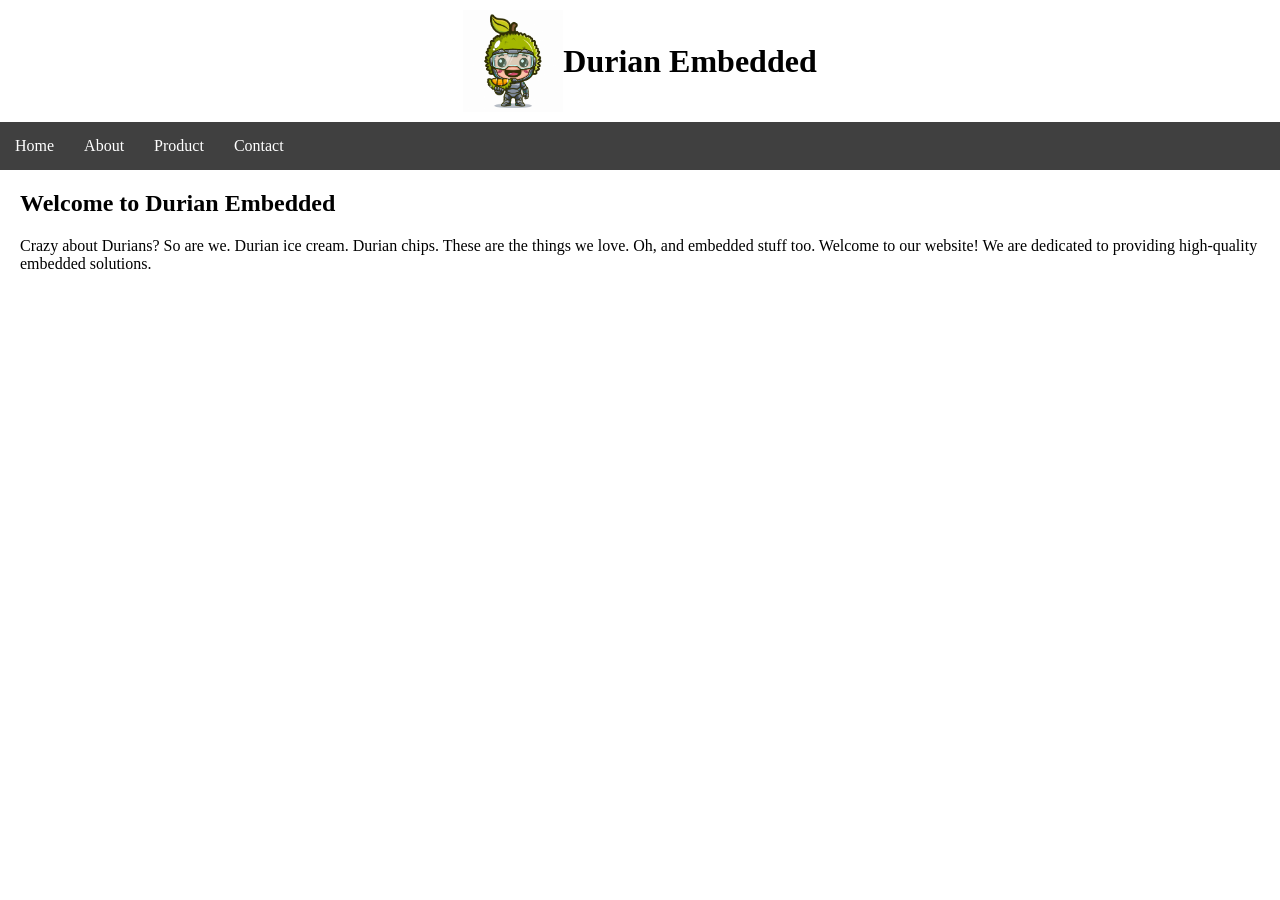
<file: index.html>
<!DOCTYPE html>
<html lang="en">

<head>
    <meta charset="UTF-8">
    <meta name="viewport" content="width=device-width, initial-scale=1.0">
    <link rel="stylesheet" href="style.css">
    <title>Durian Embedded</title>
</head>

<body>
    <div class="header-container">
        <img src="images/DurianMascot.jpg" alt="Durian Mascot Logo">
        <h1>Durian Embedded</h1>
    </div>
    <nav class="navbar">
        <ul>
            <li><a href="index.html">Home</a></li>
            <li><a href="about.html">About</a></li>
            <li><a href="product.html">Product</a></li>
            <li><a href="contact.html">Contact</a></li>
        </ul>
    </nav>

    <main>
        <h2>Welcome to Durian Embedded</h2>
        <p>Crazy about Durians? So are we. Durian ice cream. Durian chips. These are the things we love. Oh, and
            embedded stuff too. Welcome to our website! We are dedicated to providing high-quality embedded solutions.
        </p>

    </main>
</body>

</html>
</file>
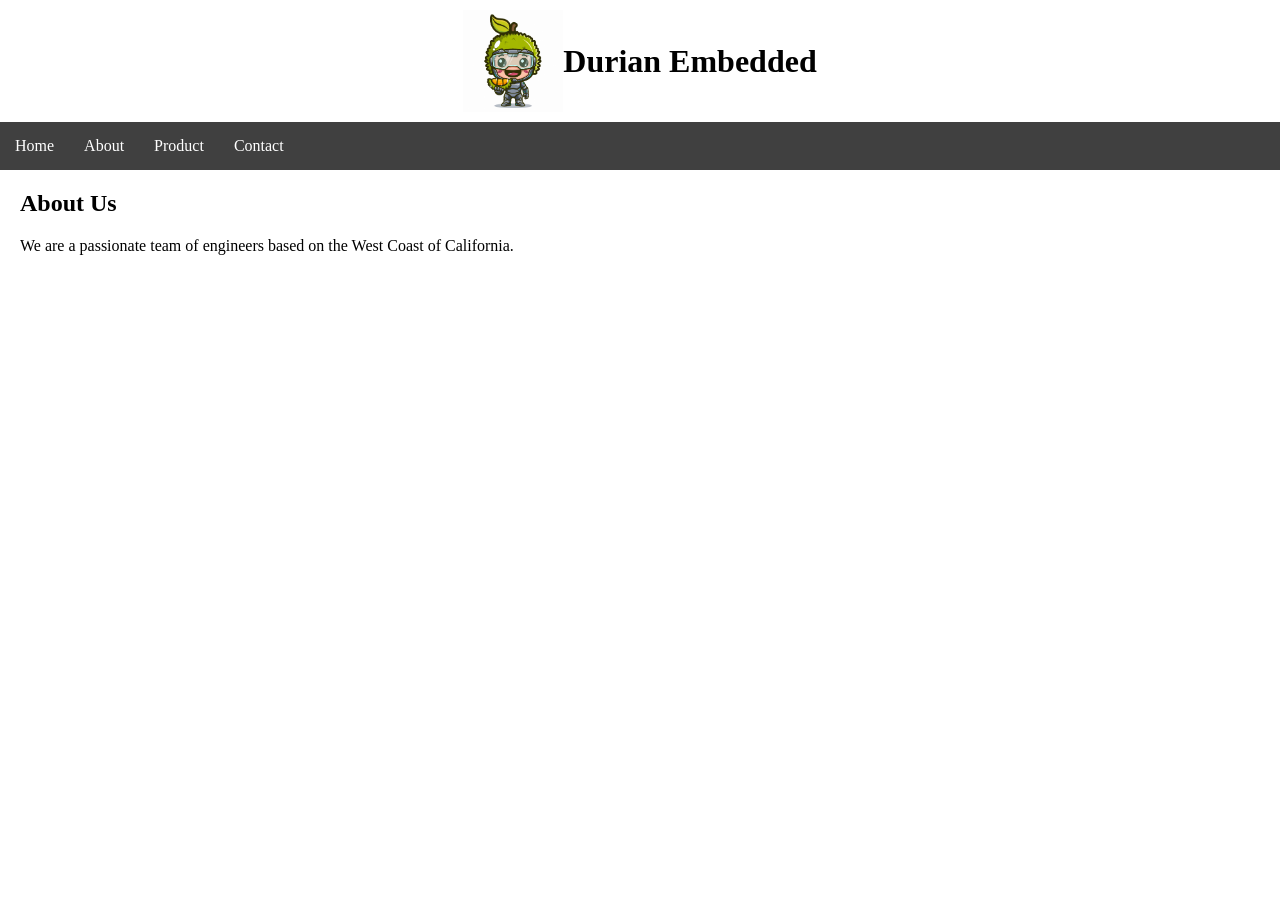
<file: about.html>
<!DOCTYPE html>
<html lang="en">

<head>
    <meta charset="UTF-8">
    <meta name="viewport" content="width=device-width, initial-scale=1.0">
    <link rel="stylesheet" href="style.css">
    <title>Durian Embedded</title>
</head>

<body>
    <div class="header-container">
        <img src="images/DurianMascot.jpg" alt="Durian Mascot Logo">
        <h1>Durian Embedded</h1>
    </div>
    <nav class="navbar">
        <ul>
            <li><a href="index.html">Home</a></li>
            <li><a href="about.html">About</a></li>
            <li><a href="product.html">Product</a></li>
            <li><a href="contact.html">Contact</a></li>
        </ul>
    </nav>

    <main>
        <h2>About Us</h2>
        <p>We are a passionate team of engineers based on the West Coast of California.</p>
    </main>
</body>

</html>
</file>
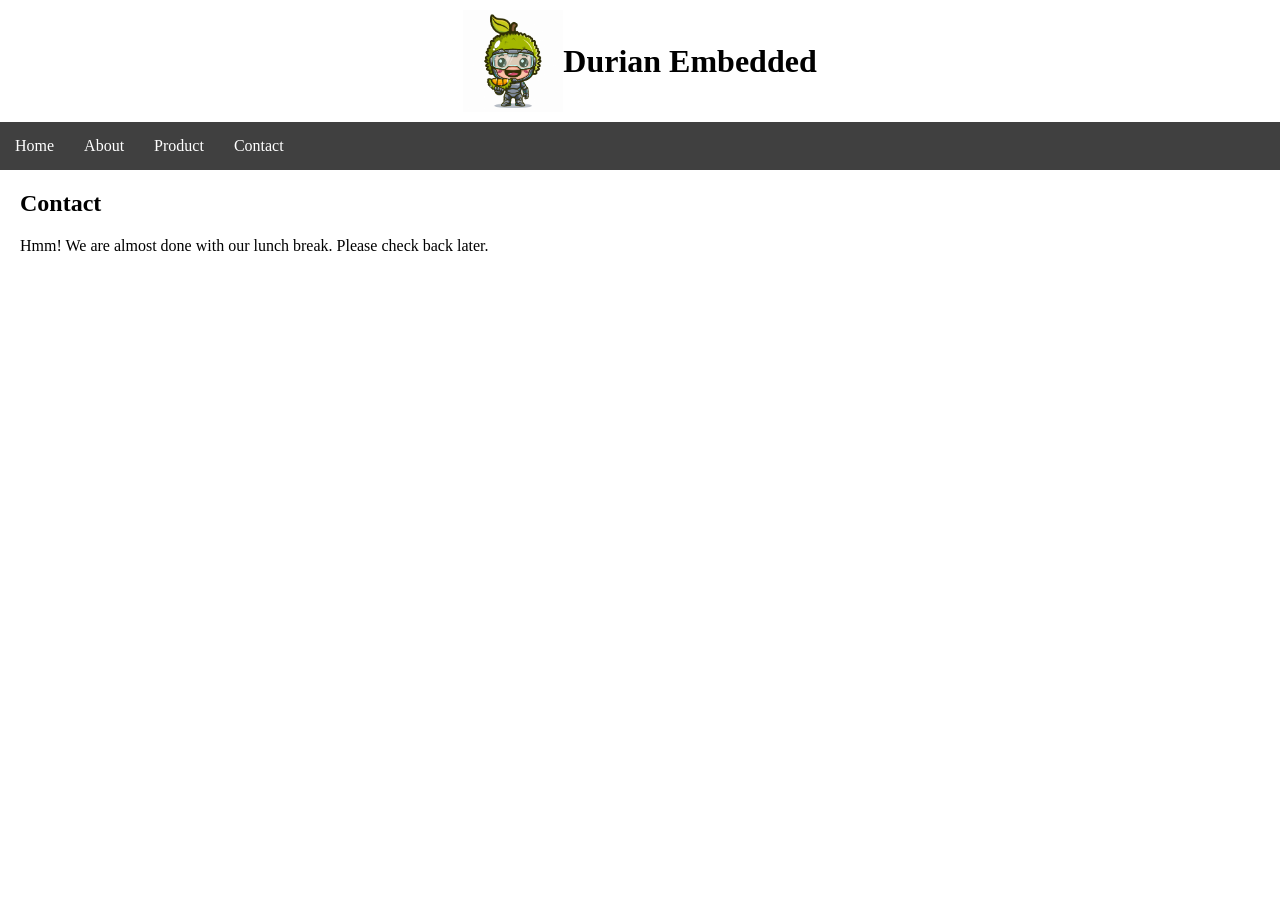
<file: contact.html>
<!DOCTYPE html>
<html lang="en">

<head>
    <meta charset="UTF-8">
    <meta name="viewport" content="width=device-width, initial-scale=1.0">
    <title>Durian Embedded</title>
    <link rel="stylesheet" href="style.css">
</head>

<body>
    <div class="header-container">
        <img src="images/DurianMascot.jpg" alt="Durian Mascot Logo">
        <h1>Durian Embedded</h1>
    </div>
    <nav class="navbar">
        <ul>
            <li><a href="index.html">Home</a></li>
            <li><a href="about.html">About</a></li>
            <li><a href="product.html">Product</a></li>
            <li><a href="contact.html">Contact</a></li>
        </ul>
    </nav>

    <main>
        <h2>Contact</h2>
        <p> Hmm! We are almost done with our lunch break. Please check back later.</p>
    </main>
</body>

</html>
</file>
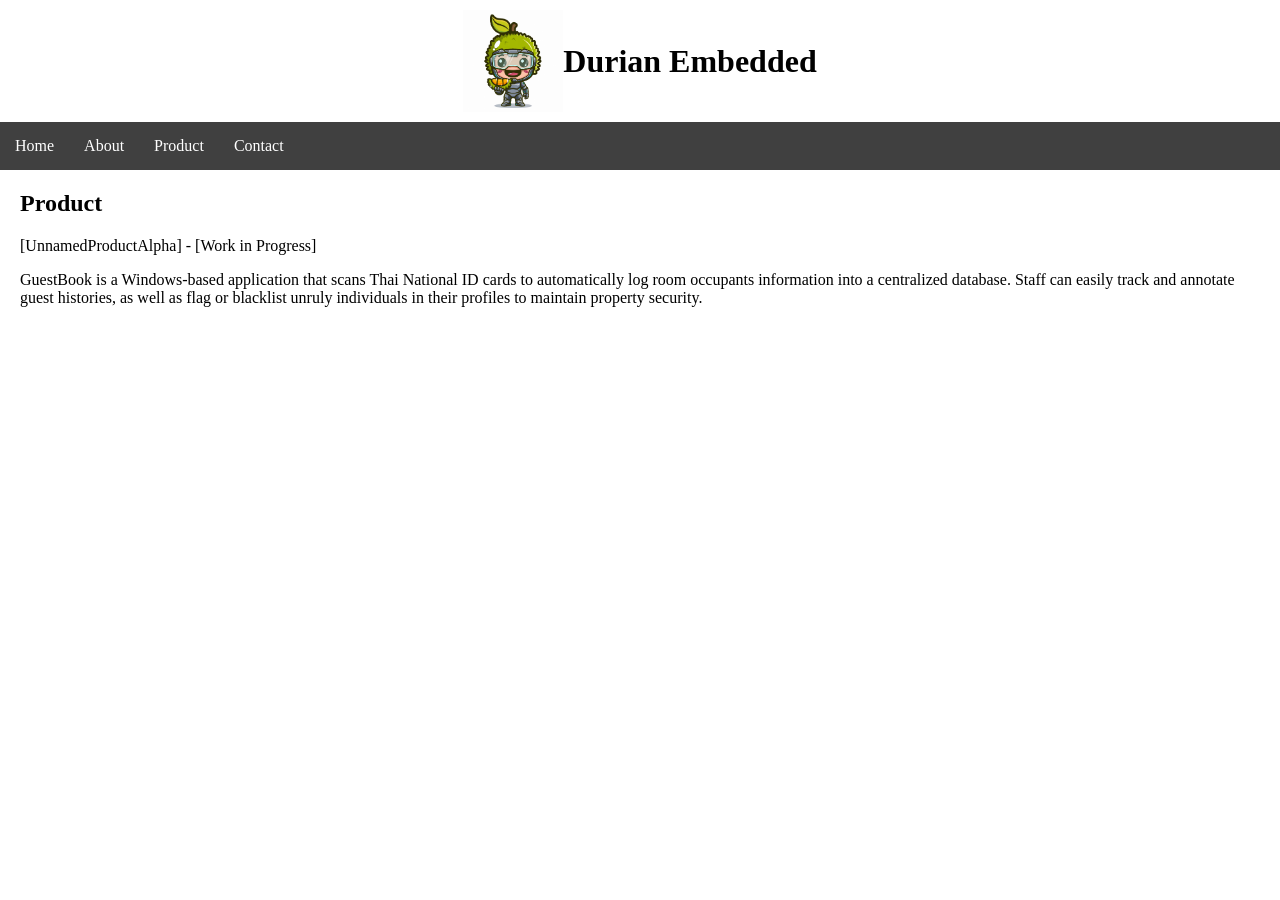
<file: product.html>
<!DOCTYPE html>
<html lang="en">

<head>
    <meta charset="UTF-8">
    <meta name="viewport" content="width=device-width, initial-scale=1.0">
    <title>Durian Embedded</title>
    <link rel="stylesheet" href="style.css">
</head>

<body>
    <div class="header-container">
        <img src="images/DurianMascot.jpg" alt="Durian Mascot Logo">
        <h1>Durian Embedded</h1>
    </div>
    <nav class="navbar">
        <ul>
            <li><a href="index.html">Home</a></li>
            <li><a href="about.html">About</a></li>
            <li><a href="product.html">Product</a></li>
            <li><a href="contact.html">Contact</a></li>
        </ul>
    </nav>

    <main>
        <h2>Product</h2>
        <p>[UnnamedProductAlpha] - [Work in Progress]</p>
        <p>GuestBook is a Windows-based application that scans Thai National ID cards to automatically log room
            occupants information into a centralized database. Staff can easily track and annotate guest histories, as
            well as flag or blacklist unruly individuals in their profiles to maintain property security.</p>
    </main>
</body>

</html>
</file>
<file: style.css>
img {
    width: 100px;
    border: 10px;
}

body {
    margin: 0px;
}

main {
    margin-left: 20px;
    margin-right: 20px;
}

.header-container {
    display: flex;
    align-items: center;
    justify-content: center;
    background-color: hsl(0, 0%, 100%);
    padding: 10px;
}

.navbar ul {
    list-style-type: none;
    background-color: hsl(0, 0%, 25%);
    padding: 0px;
    margin: 0px;
    overflow: hidden;
}

.navbar a {
    color: white;
    text-decoration: none;
    padding: 15px;
    display: block;
    text-align: center;
}

.navbar a:hover {
    background-color: hsl(0, 0%, 10%);
}

.navbar li {
    float: left;
}
</file>
